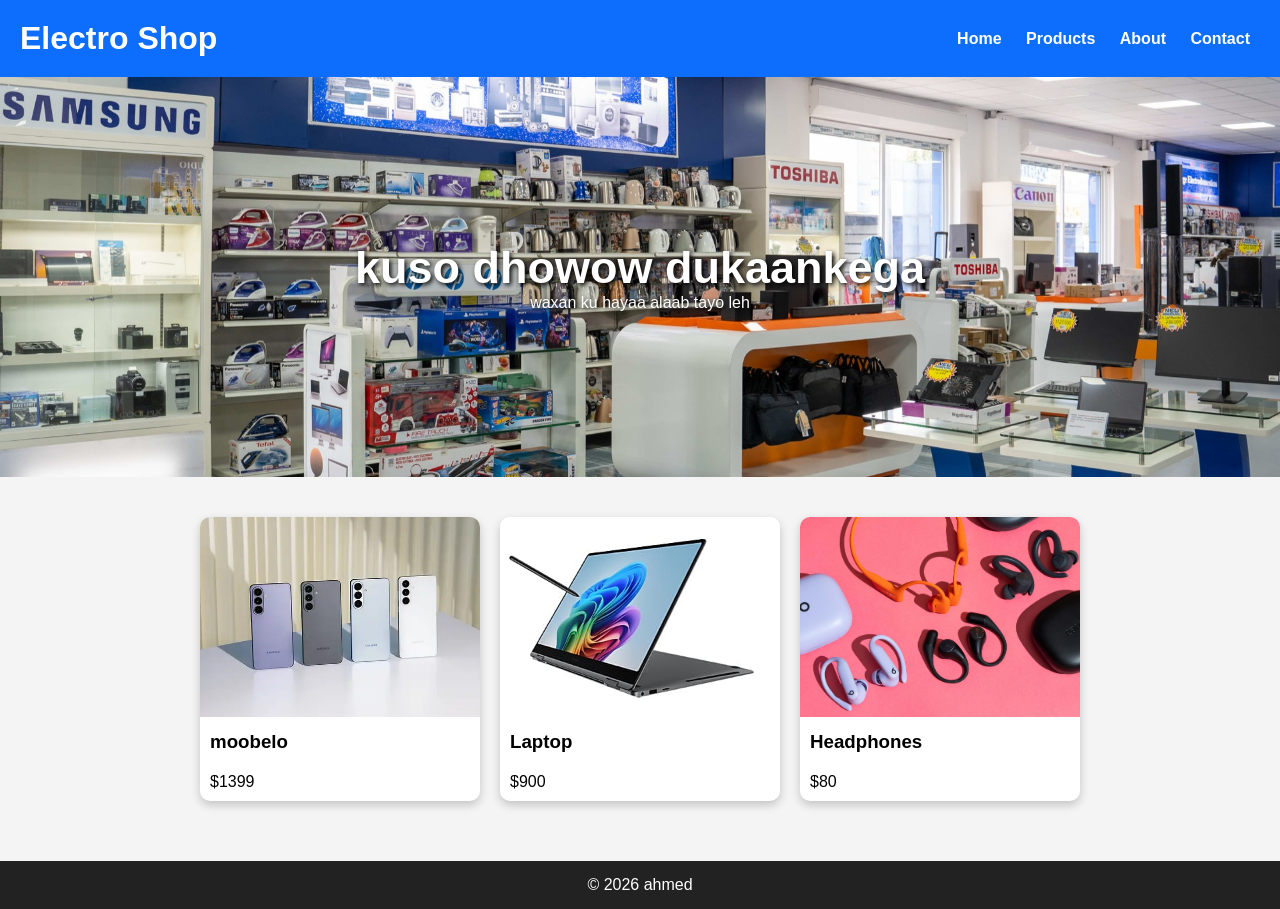
<file: index.html>
<!DOCTYPE html>
<html lang="en">
<head>
<meta charset="UTF-8">
<meta name="viewport" content="width=device-width, initial-scale=1.0">
<title>electroonic</title>
<link rel="stylesheet" href="style.css">
</head>
<body>

<header>
    <h1>Electro Shop</h1>
    <nav>
        <a href="index.html">Home</a>
        <a href="products.html">Products</a>
        <a href="about.html">About</a>
        <a href="contact.html">Contact</a>
    </nav>
</header>

<section class="hero">
    <h2>kuso dhowow dukaankega</h2>
    <p>waxan ku hayaa alaab tayo leh</p>
</section>

<section class="products">
    <div class="card">
        <img src="Mobel.jpg" alt="mobel">
        <h3>moobelo</h3>
        <p>$1399</p>
    </div>

    <div class="card">
        <img src="Labtop.jpg" alt="labtop">
        <h3>Laptop</h3>
        <p>$900</p>
    </div>

    <div class="card">
        <img src="Dhego.jpg" alt="">
        <h3>Headphones</h3>
        <p>$80</p>
    </div>
</section>

<footer>
    <p>© 2026 ahmed</p>
</footer>

</body>
</html>
</file>
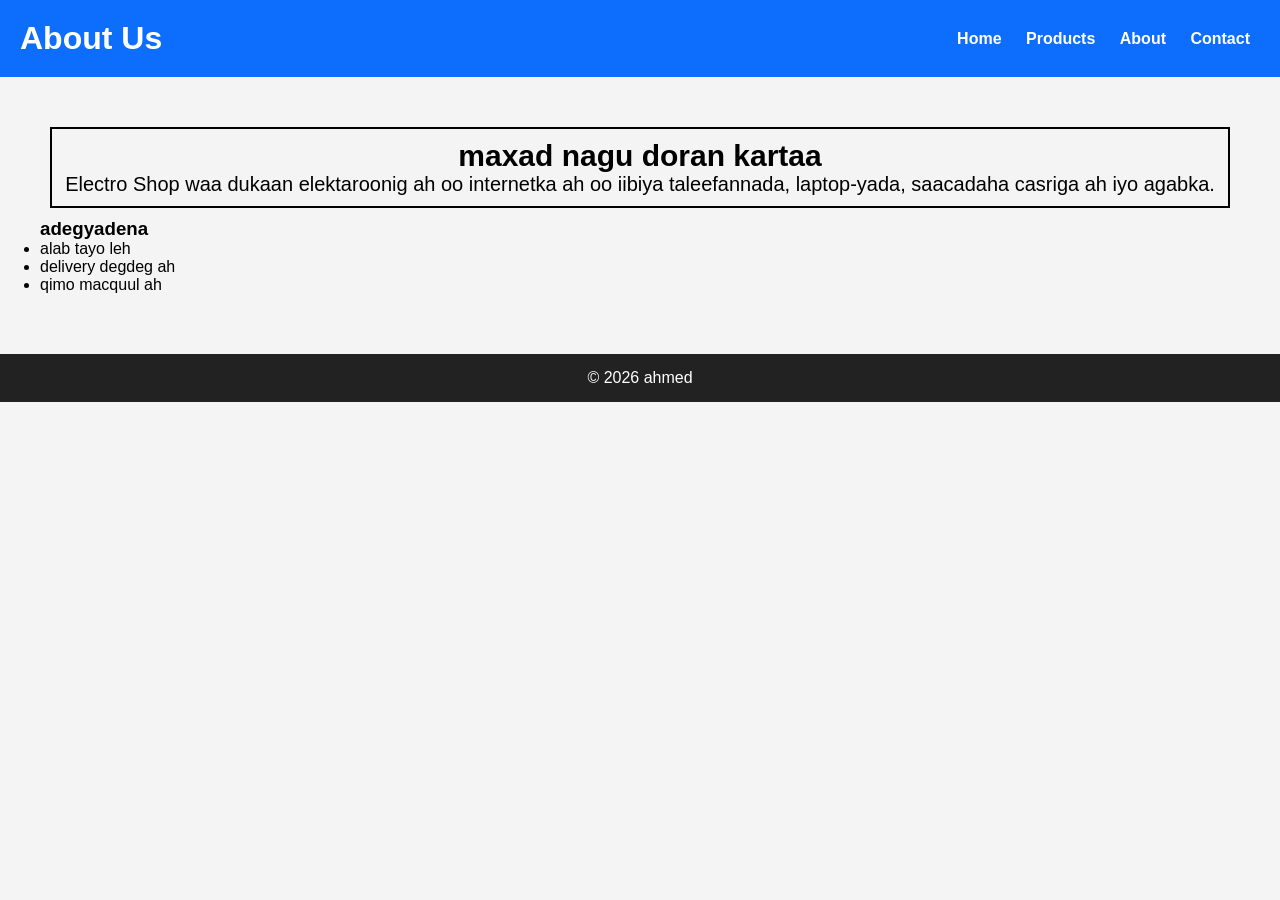
<file: about.html>
<!DOCTYPE html>
<html lang="en">
<head>
<meta charset="UTF-8">
<title>About Us</title>
<link rel="stylesheet" href="style.css">
</head>
<body>

<header>
<h1>About Us</h1>
<nav>
<a href="index.html">Home</a>
<a href="products.html">Products</a>
<a href="about.html">About</a>
<a href="contact.html">Contact</a>
</nav>
</header>

<section class="content">
    <div class="ahmed">
<h2>maxad nagu doran kartaa</h2>
<p>
Electro Shop waa dukaan elektaroonig ah oo internetka ah oo iibiya taleefannada, laptop-yada, saacadaha casriga ah iyo agabka.
</p>
</div>

<h3>adegyadena</h3>
<ul>
<li>alab tayo leh</li>
<li>delivery degdeg ah</li>
<li>qimo macquul ah</li>
</ul>
</section>
<footer>
    <p>© 2026 ahmed</p>
</footer>
</body>
</html>
</file>
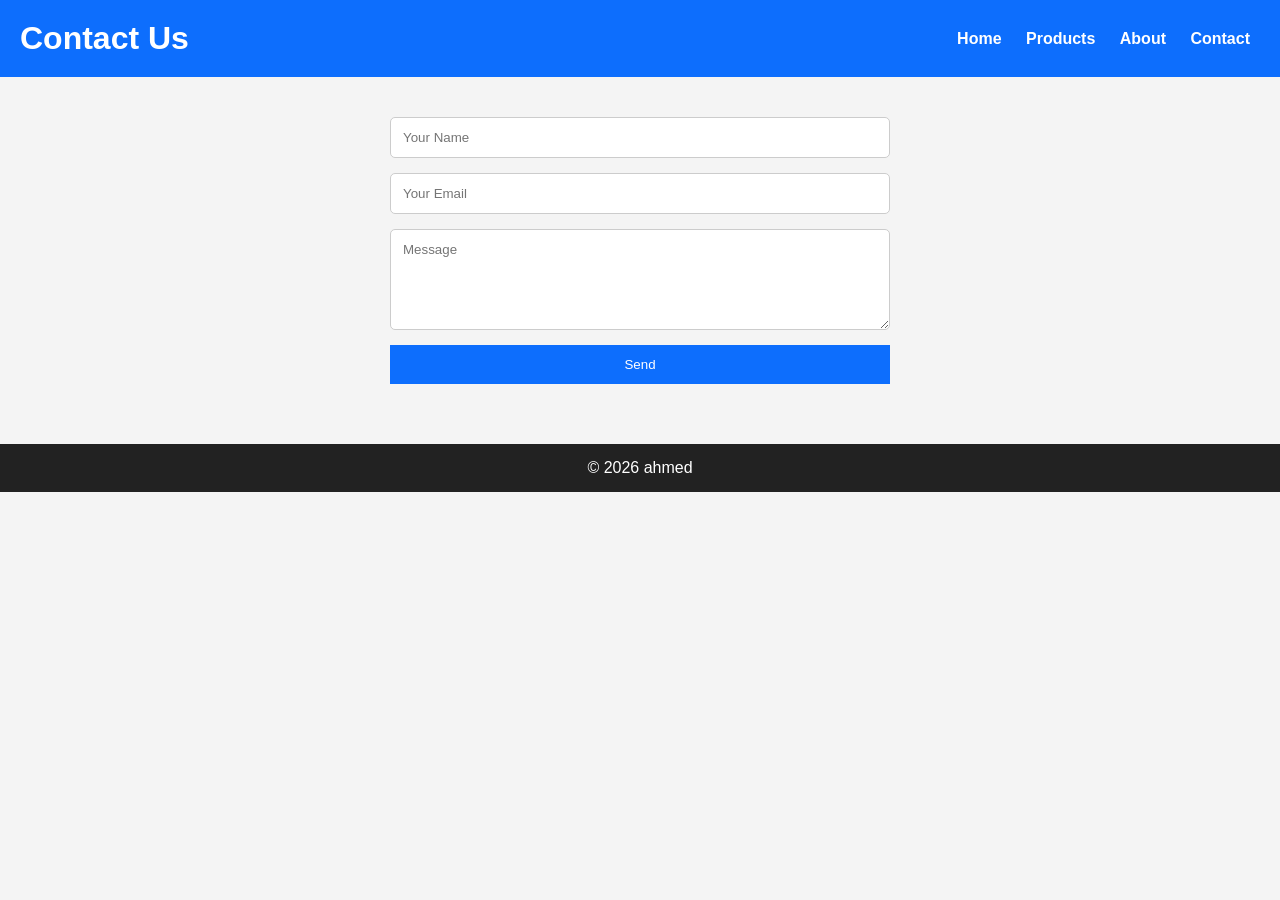
<file: contact.html>
<!DOCTYPE html>
<html lang="en">
<head>
<meta charset="UTF-8">
<title>Contact</title>
<link rel="stylesheet" href="style.css">
</head>
<body>

<header>
<h1>Contact Us</h1>
<nav>
<a href="index.html">Home</a>
<a href="products.html">Products</a>
<a href="about.html">About</a>
<a href="contact.html">Contact</a>
</nav>
</header>

<section class="content">

<form>
<input type="text" placeholder="Your Name" required>
<input type="email" placeholder="Your Email" required>
<textarea rows="5" placeholder="Message"></textarea>
<button type="submit">Send</button>
</form>

</section>
<footer>
    <p>© 2026 ahmed</p>
</footer>
</body>
</html>
</file>
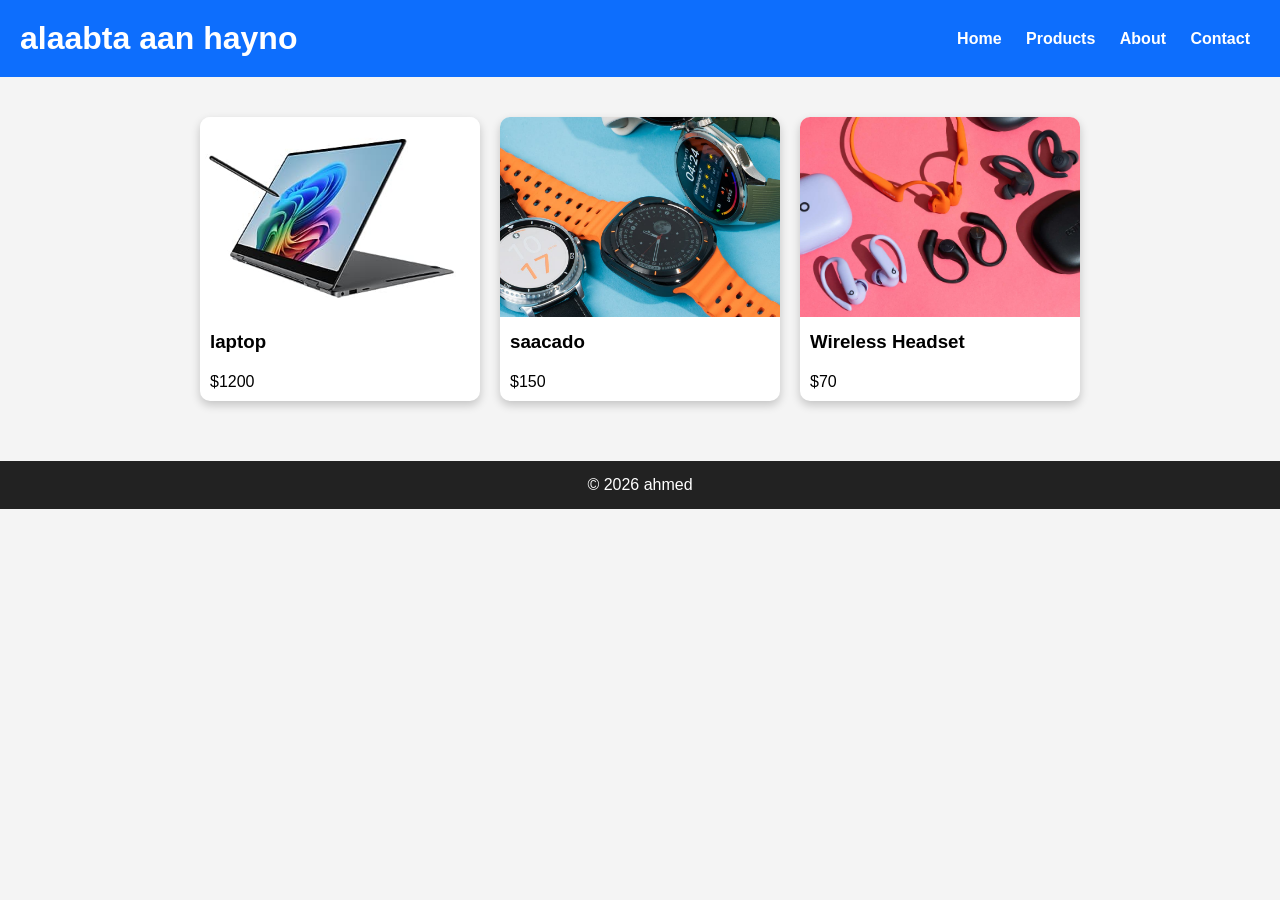
<file: products.html>
<!DOCTYPE html>
<html lang="en">
<head>
<meta charset="UTF-8">
<title>Products</title>
<link rel="stylesheet" href="style.css">
</head>
<body>

<header>
<h1>alaabta aan hayno</h1>
<nav>
<a href="index.html">Home</a>
<a href="products.html">Products</a>
<a href="about.html">About</a>
<a href="contact.html">Contact</a>
</nav>
</header>

<section class="products">

<div class="card">
<img src="Labtop.jpg" alt="labtop" />
<h3>laptop</h3>
<p>$1200</p>
</div>

<div class="card">
<img src="Saacada.jpg" alt="dhego">
<h3>saacado</h3>
<p>$150</p>
</div>

<div class="card">
<img src="Dhego.jpg">
<h3>Wireless Headset</h3>
<p>$70</p>
</div>

</section>
<footer>
    <p>© 2026 ahmed</p>
</footer>
</body>
</html>
</file>
<file: style.css>
*{
margin:0;
padding:0;
box-sizing:border-box;
font-family:Arial, sans-serif;
}

body{
background:#f4f4f4;
}

header{
background:#0d6efd;
color:white;
padding:20px;
display:flex;
justify-content:space-between;
align-items:center;
}

nav a{
color:white;
text-decoration:none;
margin:0 10px;
font-weight:bold;
}

nav a:hover{
color:yellow;
}

.hero{
height:400px;
background:url("01.jpg") center/cover;
display:flex;
flex-direction:column;
justify-content:center;
align-items:center;
color:white;
text-shadow:2px 2px 5px black;
}

.hero h2{
font-size:45px;
}

.products{
display:flex;
justify-content:center;
gap:20px;
flex-wrap:wrap;
padding:40px;
}

.card{
background:white;
width:280px;
border-radius:10px;
overflow:hidden;
box-shadow:0 4px 10px rgba(0,0,0,.2);
transition:.3s;
}

.card:hover{
transform:translateY(-10px);
}

.ahmed{
  padding: 10px;
  text-align: center;
  font-size: 20px;
  border: 2px solid black;
  margin: 10px;
}

.card img{
width:100%;
height:200px;
object-fit:cover;
}

.card h3,
.card p{
padding:10px;
}

.content{
padding:40px;
}

form{
max-width:500px;
margin:auto;
display:flex;
flex-direction:column;
gap:15px;
}

input,
textarea{
padding:12px;
border:1px solid #ccc;
border-radius:5px;
}

button{
background:#0d6efd;
color:white;
border:none;
padding:12px;
cursor:pointer;
}

button:hover{
background:#084298;
}

footer{
background:#222;
color:white;
text-align:center;
padding:15px;
margin-top:20px;
position: 0;
}
</file>
